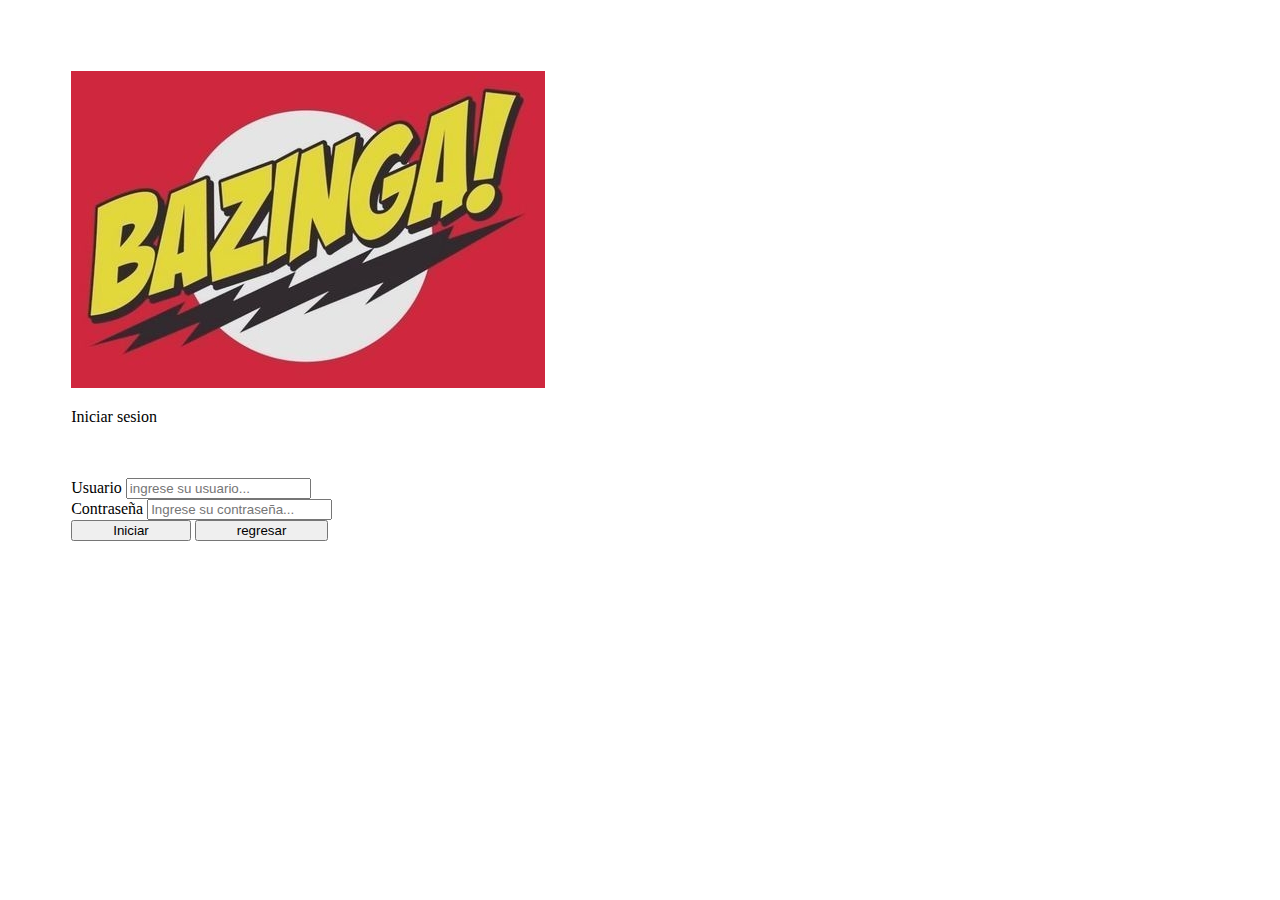
<file: administrador/login.html>
<!DOCTYPE html>
<html lang="en">

<head>
  <meta charset="UTF-8">
  <meta http-equiv="X-UA-Compatible" content="IE=edge">
  <meta name="viewport" content="width=device-width, initial-scale=1.0">
  <!-- CSS only -->
  <link href="https://cdn.jsdelivr.net/npm/bootstrap@5.2.0-beta1/dist/css/bootstrap.min.css" rel="stylesheet"
    integrity="sha384-0evHe/X+R7YkIZDRvuzKMRqM+OrBnVFBL6DOitfPri4tjfHxaWutUpFmBp4vmVor" crossorigin="anonymous">
  <link rel="stylesheet" href="../assets/css/style_propio.css">
  <title>Inservices</title>
</head>

<body>
  <div class="contenidoLogin">
    <section class="vh-100">
      <div class="container-fluid h-custom">
        <div class="row d-flex justify-content-center align-items-center h-100">
          <div class="col-md-9 col-lg-6 col-xl-5">
            <img src="../assets/imagenes/bazinga.jpg" class="img-fluid" alt="Sample image">
          </div>
          <div class="col-md-8 col-lg-6 col-xl-4 offset-xl-1">

            <form action="validarUsuario.php" method="post">
              <div class="d-flex flex-row align-items-center justify-content-center justify-content-lg-start">
                <p class="lead fw-normal mb-0 me-3">Iniciar sesion</p>
              </div>
              <br>

              <div class="msgError"></div>
              <br>


              <!-- Email input -->
              <div class="form-outline mb-4">
                <label class="form-label" for="form3Example3">Usuario</label>
                <input type="text" id="form3Example3" class="form-control form-control-lg" name="usuario"
                  placeholder="ingrese su usuario..." required/>
              </div>

              <!-- Password input -->
              <div class="form-outline mb-3">
                <label class="form-label" for="form3Example3">Contraseña</label>
                <input type="password" id="contraseña" name="contraseña" class="form-control form-control-lg"
                  placeholder="Ingrese su contraseña..." required/>
              </div>

              <div class="text-center text-lg-start mt-4 pt-2">
                <button type="submit" class="btn btn-primary btn-lg" name="btningresar"
                  style="padding-left: 2.5rem; padding-right: 2.5rem;">Iniciar</button>

                  <a href="../index.php">
                    <button type="button" class="btn btn-danger btn-lg" name="regresar"
                    style="padding-left: 2.5rem; padding-right: 2.5rem;">regresar</button>
                  </a>
              </div>
              

            </form>
          </div>
        </div>
      </div>
  </div>


</body>
<!-- JavaScript Bundle with Popper -->
<script src="https://cdn.jsdelivr.net/npm/bootstrap@5.2.0-beta1/dist/js/bootstrap.bundle.min.js"
  integrity="sha384-pprn3073KE6tl6bjs2QrFaJGz5/SUsLqktiwsUTF55Jfv3qYSDhgCecCxMW52nD2" crossorigin="anonymous"></script>

</html>
</file>
<file: assets/css/style_propio.css>
.contenido{
    padding: 6%;
    margin-top: 8%;
}
.contenidoLogin{
    padding: 5%;
}

.divider:after,
.divider:before {
content: "";
flex: 1;
height: 1px;
background: #eee;
}
.h-custom {
height: calc(100% - 73px);
}
@media (max-width: 450px) {
.h-custom {
height: 100%;
}
}
.msgError{
	color:red;

}
.btn btn-primary btn-lg{
	background-color: red;
}
.formRegistro{
    padding: 7%;
}
.space{
    width: 2%;
    height: 2%;
    background-color: rgb(1, 226, 151);

}

.btn.btn-b-n {
    background-color: #15b0e4 !important;
    color: #ffffff;
    border-radius: 0;
    
}
#descripcion{
    width: 100%;
}
.color-b {
    color: #15b0e4 !important;
}
.navbar-default.navbar-trans .nav-link:before {
    background-color: #15b0e4 !important;
}
.navbar-default.navbar-reduce .nav-link:before {
    background-color: #15b0e4 !important;
}
.map iframe{
    width: 100%;
    height: 50%;
}

.btn.btn-b {
    background-color: #15b0e4 !important;
    color: #000000;
}

@media (min-width: 768px){
.navbar-default .dropdown .dropdown-menu {
    border-top: 4px solid #15b0e4 !important;
}
}
.dropdown-item:hover{
    color: #15b0e4 !important;
}
h1{
    font-family:'Franklin Gothic Medium', 'Arial Narrow', Arial, sans-serif;
}
</file>
